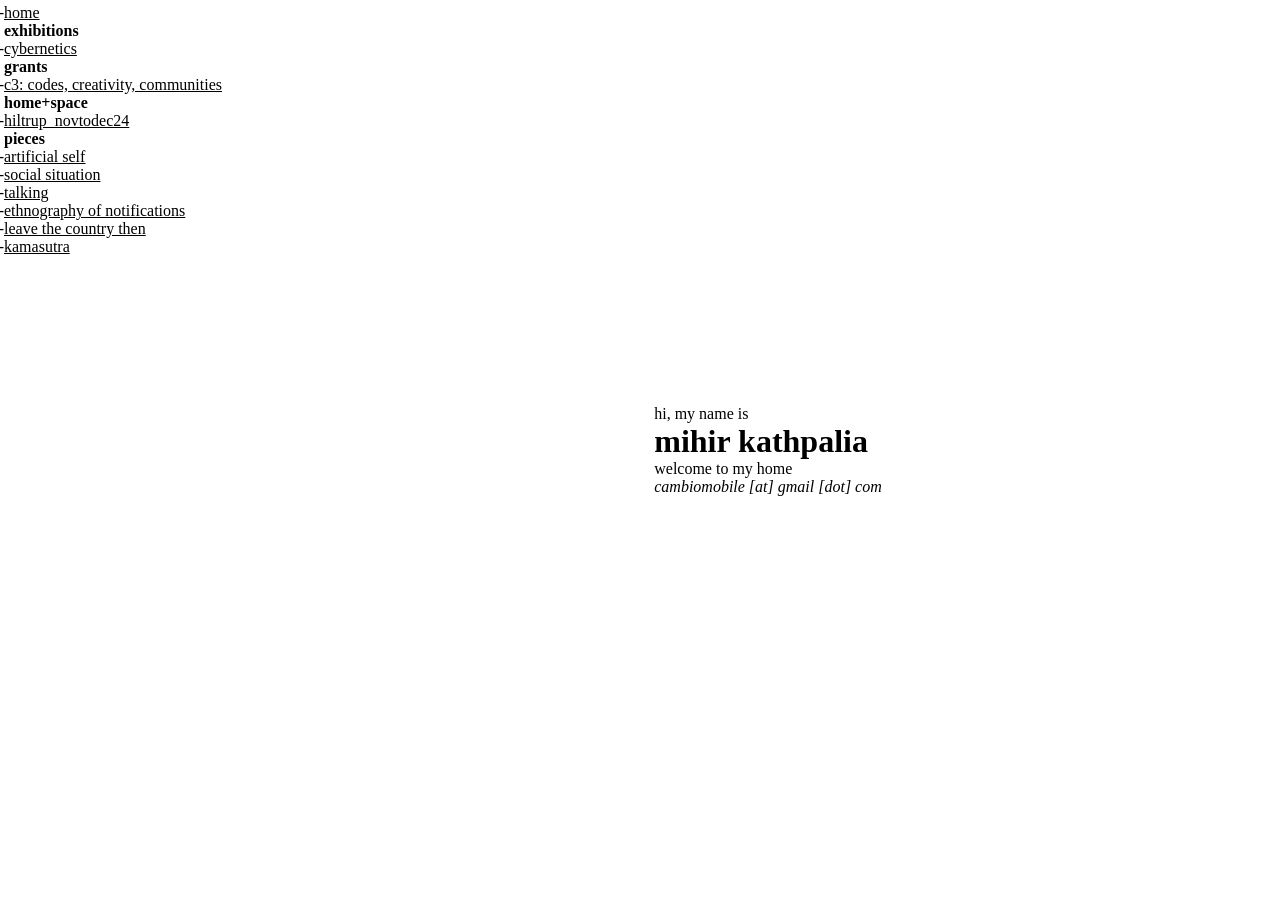
<file: index.html>
<!DOCTYPE html>
<html lang="en-GB">

<head>
    <meta charset="utf-8">
    <meta name="viewport" content="width=device-width">
    <title>badlav</title>
    <script defer src="resources/skeleton/elements/canvas_element.js"></script>
    <script defer src="router.js"></script>
    <style>    
        * {
            margin: 0;
            padding: 0;
        }

        html,
        body {
            width: 100%;
            height: 100%;
            font-size: 16px;
        }

        body {
            display: flex;
            flex-direction: column-reverse;
            overflow: hidden;
        }

        header {
            width: 100%;
            height: 10%;
        }

        main {
            width: 100%;
            height: 90%;
            display: flex;
            justify-content: center;
            align-items: center;
        }

        @media (orientation: landscape) {
            body {
                flex-direction: row;
            }

            header {
                width: 20%;
                height: 100%;
            }

            main {
                width: 80%;
                height: 100%;
            }
        }

        a {
            color: #000;
        }
    </style>
</head>

<body>
    <script src="resources/skeleton/elements/header_element.js"></script>
    <header is="header-element"></header>
    <main></main>
</body>

</html>
</file>
